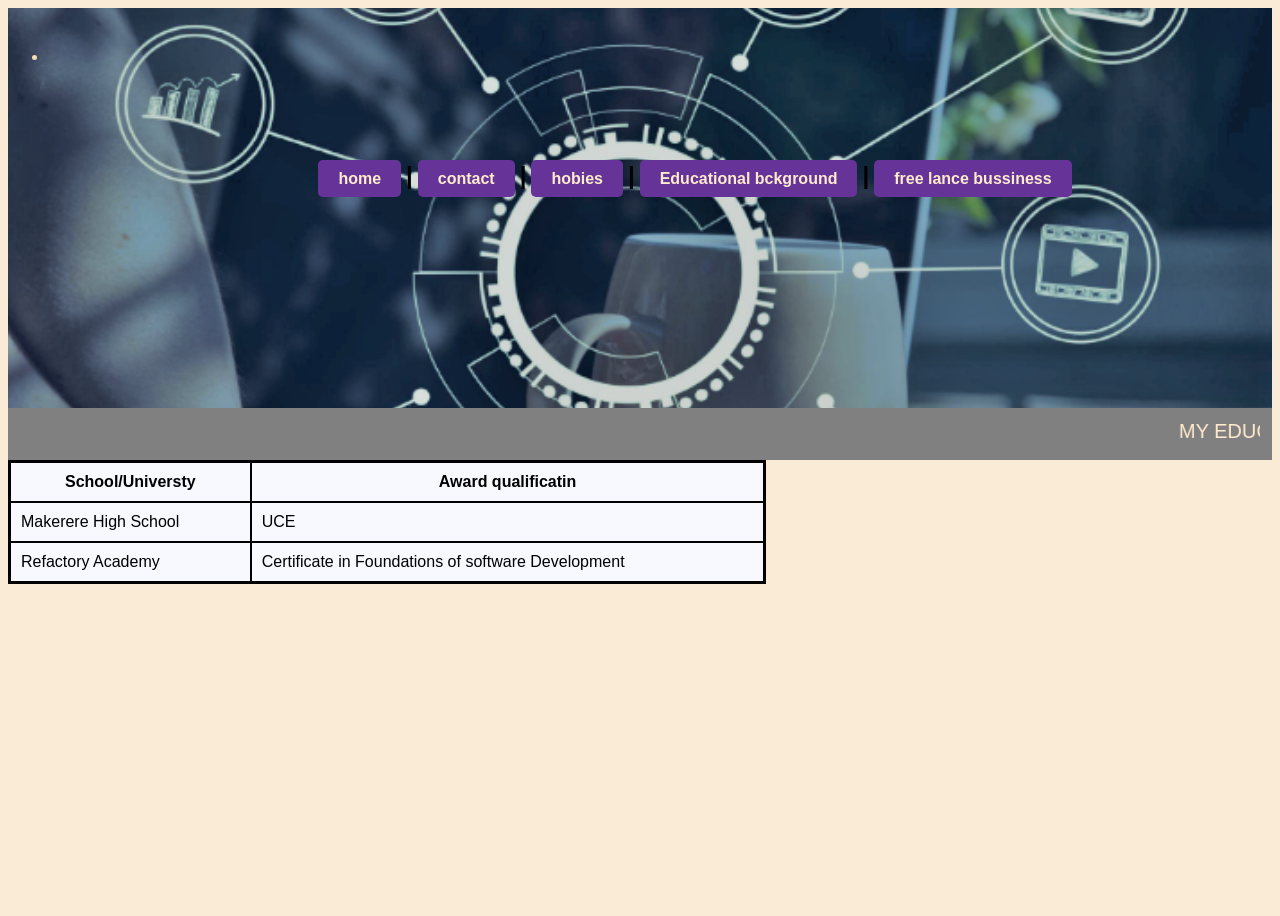
<file: edu.html>
<!DOCTYPE html>
<html>
    <head>  
       
            </style>
        <link rel="stylesheet"
        href="style.css">
<style>
            
    nav a{text-decoration: none;
    }
    .menu-btn{
        background-color: rebeccapurple;
        color: blanchedalmond;
        border: none;
        padding: 10px 20px;
        margin: 5px;
        border-radius: 5px;
        cursor: pointer;
        font-size: 16px;
    }
    .menu-btn:hover{
        background-color: rebeccapurple;
    }
        </style>
        <style>

            body{
                margin: 1;
                font-family: arial;
            }
            header{
                background-image: 
                url(bana.png);
                background-size: cover;
                background-position: center;
                height: 400px;
                color: wheat;
            }
            nav{
                text-align: center;
                padding-top: 20px;
            }
            nav a{
                color: white;
                text-decoration: none;
                margin: 15px;
                font-size: 20px;
                background-color: r gba(0,0,0,0.5);
                padding: 10px 20px;
                border-radius: 5px;
            }
            .banner-text{
                text-align: center;
                margin-top: 120px;
            }
            .banner-text h1{
                font-size: 45px;
            }
</style>
  </head>
        <body>
            <header>
            <!--Menu-->
        <nav><ul>
                <li><a>
    <div class="menu">
        <h1><p><a href="index.html"
            class="menu-btn">home</a>|<a href="contact.html"
            class="menu-btn">contact</a>|<a href="hobies.html"
            class="menu-btn">hobies</a>|<a href="edu.html"
            class="menu-btn">Educational bckground</a>|<a href="free lance bussiness.html"
            class="menu-btn">free lance bussiness</a></p></h1></div>
        </ul>
        </nav>
        </header>

            <div class="marquee">
            <marquee>
        MY EDUCATIONAL BACKGROUND
        </marquee>
        </div>
   <table>
      <table border="1" >
            <tr>
            <th>School/Universty</th>
<th>Award qualificatin</th>
            </tr>
<tr>
    <td>Makerere High School</td>
    <td>UCE</td>
    </tr>
    <tr>
        <td>
            Refactory Academy
        </td>
        <td >Certificate in Foundations of software Development</td>
    </tr>
    </table border="1">
      </table>
</file>
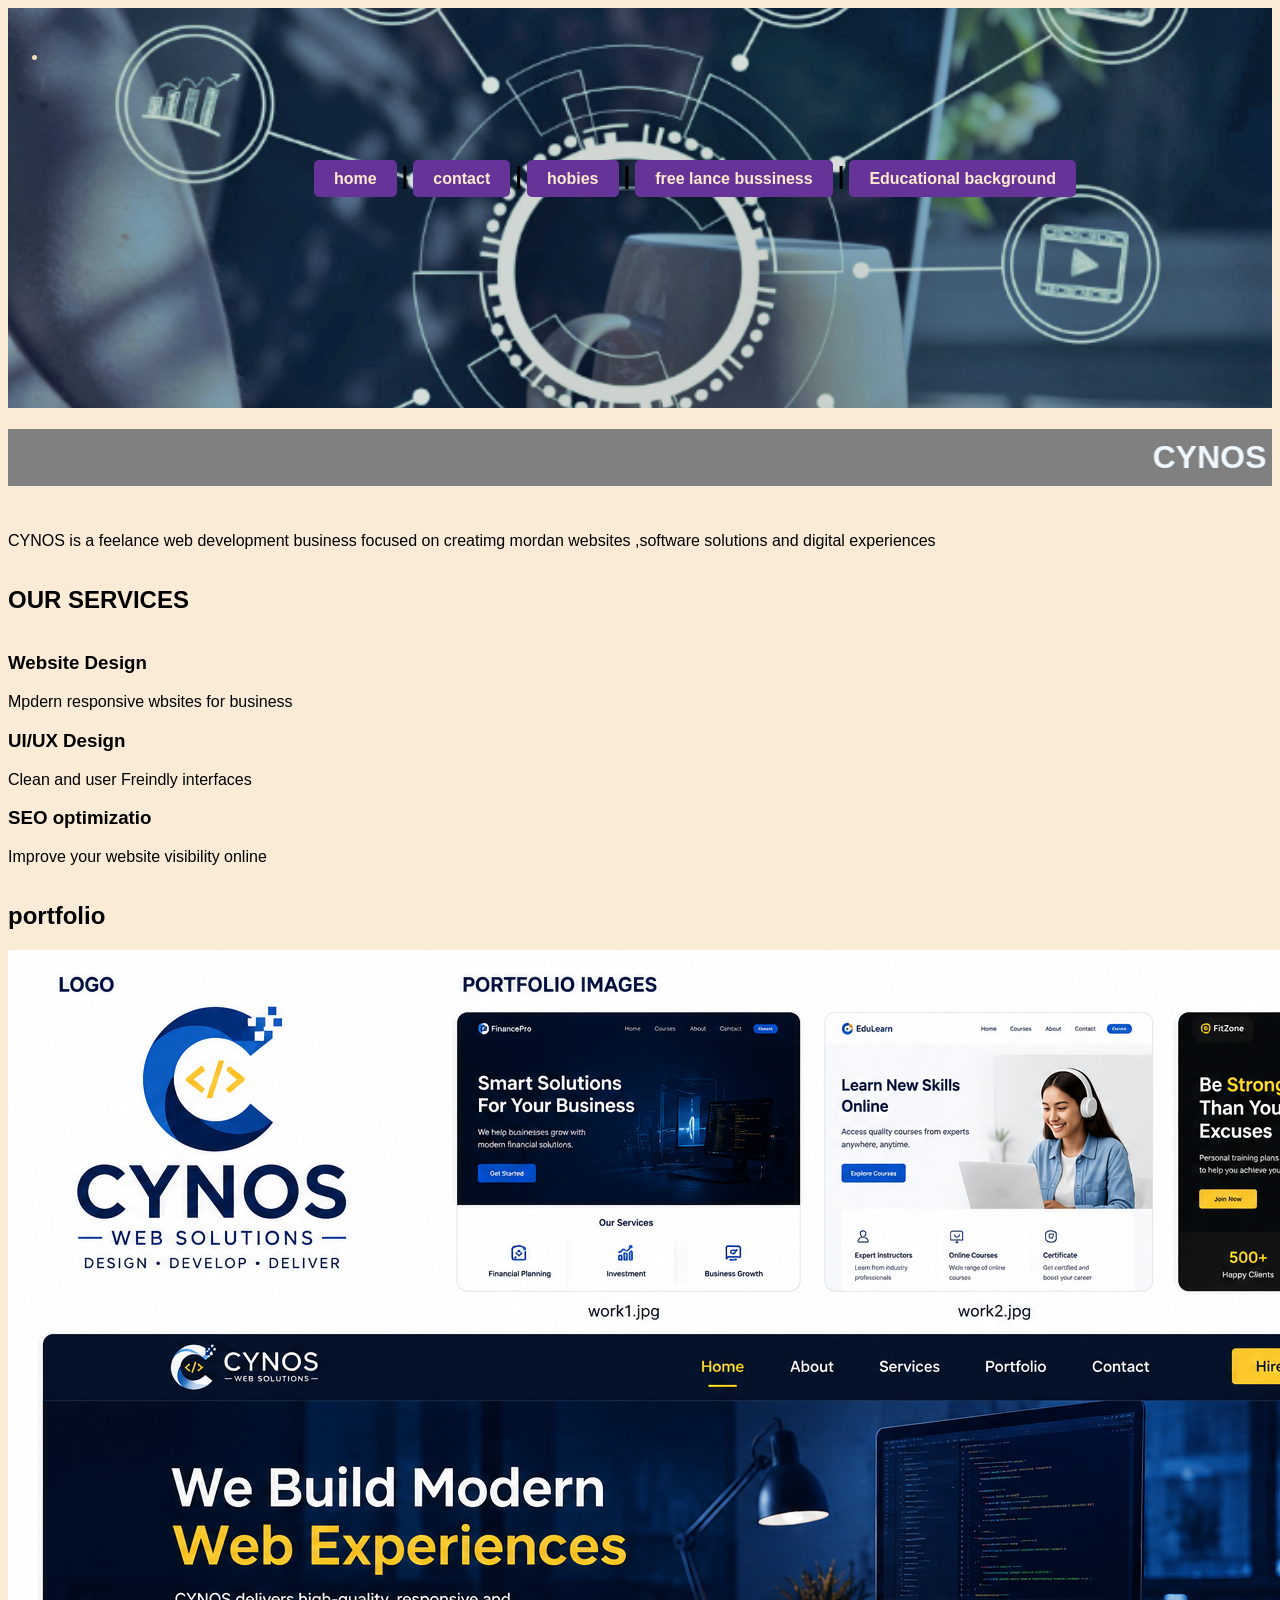
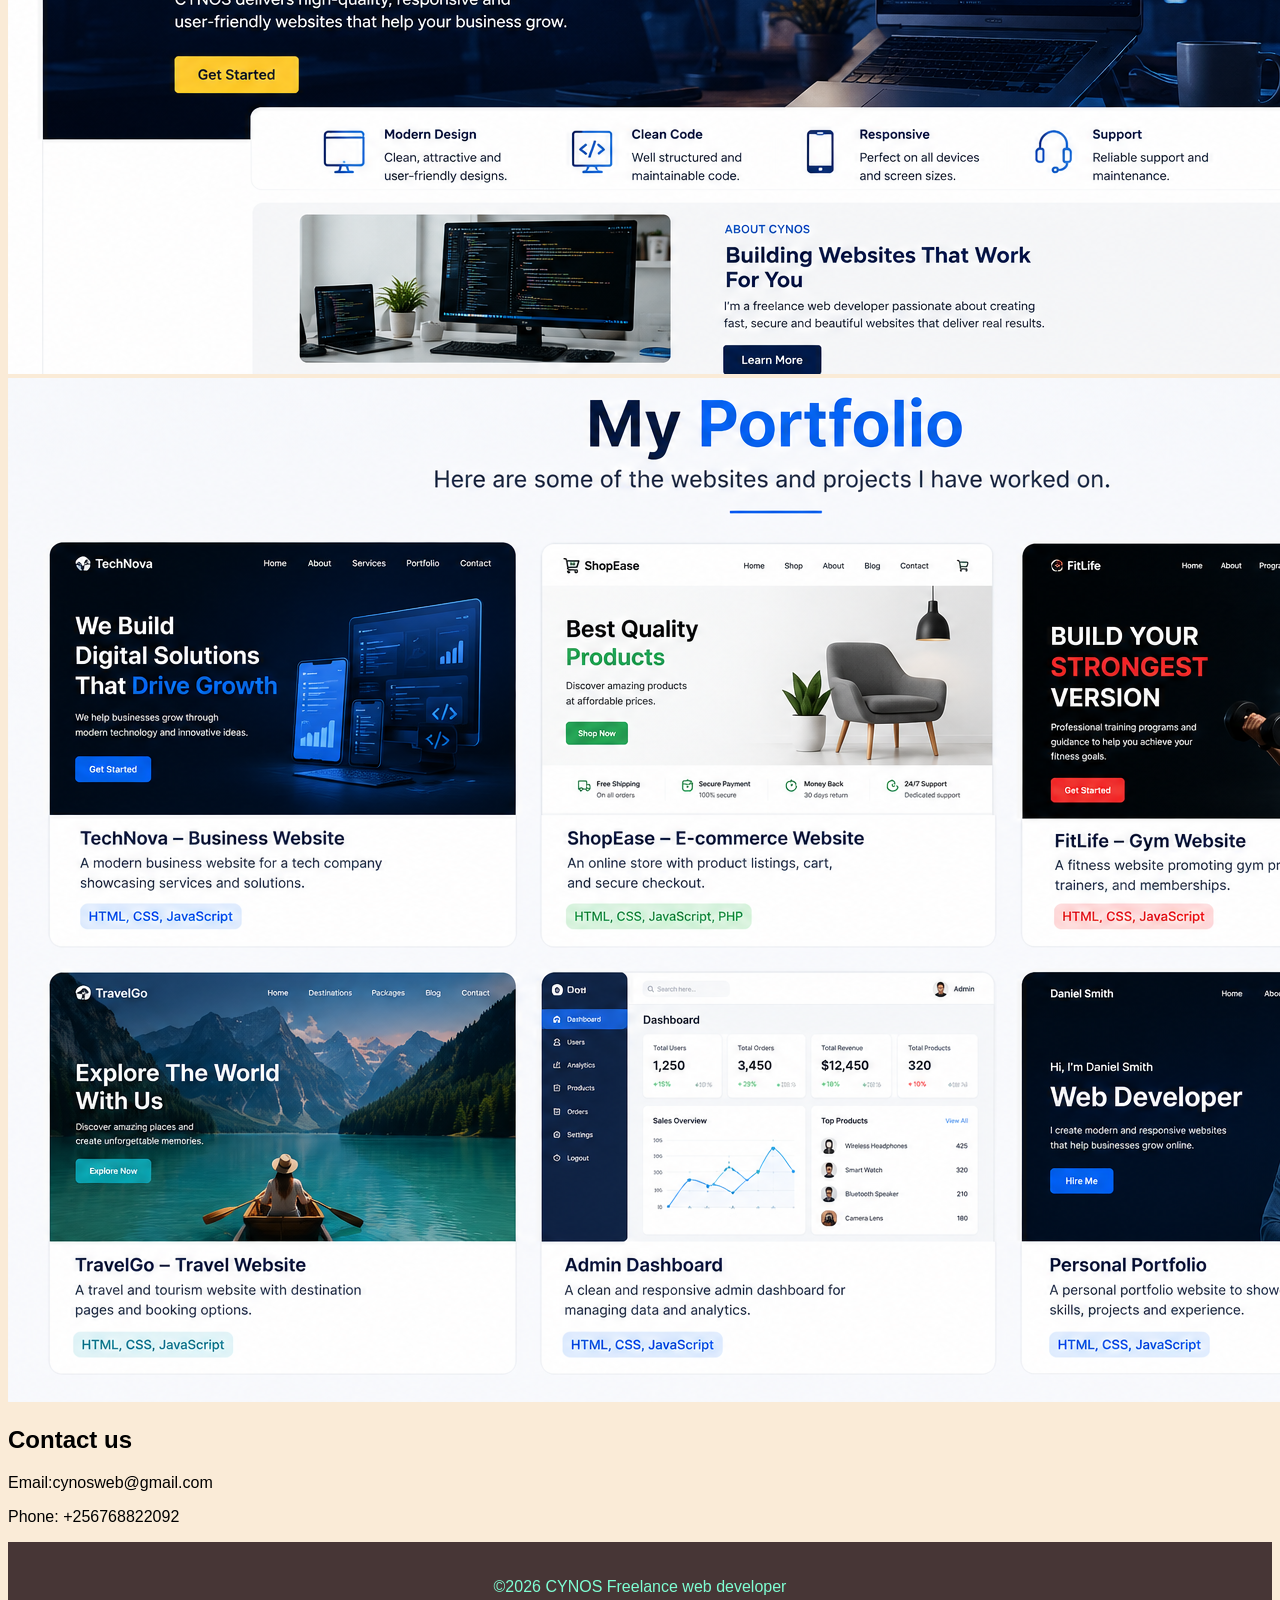
<file: free lance bussiness.html>
<!DOCTYPE html>
<html>
    <head> 
            <!--link CSS-->
        <link rel="stylesheet"
        href="style.css">
 
    <style>
            
    nav a{text-decoration: none;
    }
    .menu-btn{
        background-color: rebeccapurple;
        color: blanchedalmond;
        border: none;
        padding: 10px 20px;
        margin: 5px;
        border-radius: 5px;
        cursor: pointer;
        font-size: 16px;
    }
    .menu-btn:hover{
        background-color: rebeccapurple;
    }
        </style>
        <style>

            body{
                margin: 1;
                font-family: arial;
            }
            header{
                background-image: 
                url(bana.png);
                background-size: cover;
                background-position: center;
                height: 400px;
                color: wheat;
            }
            nav{
                text-align: center;
                padding-top: 20px;
            }
            nav a{
                color: white;
                text-decoration: none;
                margin: 15px;
                font-size: 20px;
                background-color: r gba(0,0,0,0.5);
                padding: 10px 20px;
                border-radius: 5px;
            }
            .banner-text{
                text-align: center;
                margin-top: 120px;
            }
            .banner-text h1{
                font-size: 45px;
            }
</style>
    </head>
        <body>
       <header>
            <!--Menu-->
        <nav><ul>
                <li><a>
 <div class="menu">
        <h1><p><a href="index.html"
            class="menu-btn">home</a>|<a href="contact.html"
            class="menu-btn">contact</a>|<a href="hobies.html"
            class="menu-btn">hobies</a>|<a href="free lance bussiness.html"
            class="menu-btn">free lance bussiness</a>|<a href="edu.html"
            class="menu-btn">Educational background</a></p></h1></div>
 </ul>
        </nav>
    </header>
    <h1><marquee bgcolor="grey"
        style="color: aliceblue; padding: 10px;">
        CYNOS WEB SOLUTIONS </marquee></h1>
        <p>CYNOS is a feelance web development business focused on creatimg mordan websites ,software solutions and digital experiences</p>
        <h2>OUR SERVICES</h2>
        <div class="service box">
            <div class="card">
                <h3>Website Design</h3>
                <p>Mpdern responsive wbsites for business</p>
                </div>
                <div class="card">
                    <h3>UI/UX Design </h3>
                    <p>Clean and user Freindly interfaces</p>
                </div>
                <div class="card">
                    <h3>SEO optimizatio</h3>
                    <p>Improve your website visibility online</p>
                </div>
                </div>
                <!--PORTIFOLIO-->
                <section id="portfolio"
                class="portfolio">
                <h2>portfolio</h2>
                <div class="portfolio images">
                    <img src="prortifilo.png"
                    alt="">
                    <img src="logo.png"
                    alt="">
                </div>
            </section>
            <!--CONTACT-->
            <section id="contact"
            class="contact">
        <h2>Contact us </h2>
        <p>Email:cynosweb@gmail.com</p>
        <p>Phone: +256768822092</p>
        </section>
<footer class="footer-banner">
                <div class="footer-bottom"><p>&copy;2026 CYNOS Freelance web developer</p></footer>
        </body>
</html>
</file>
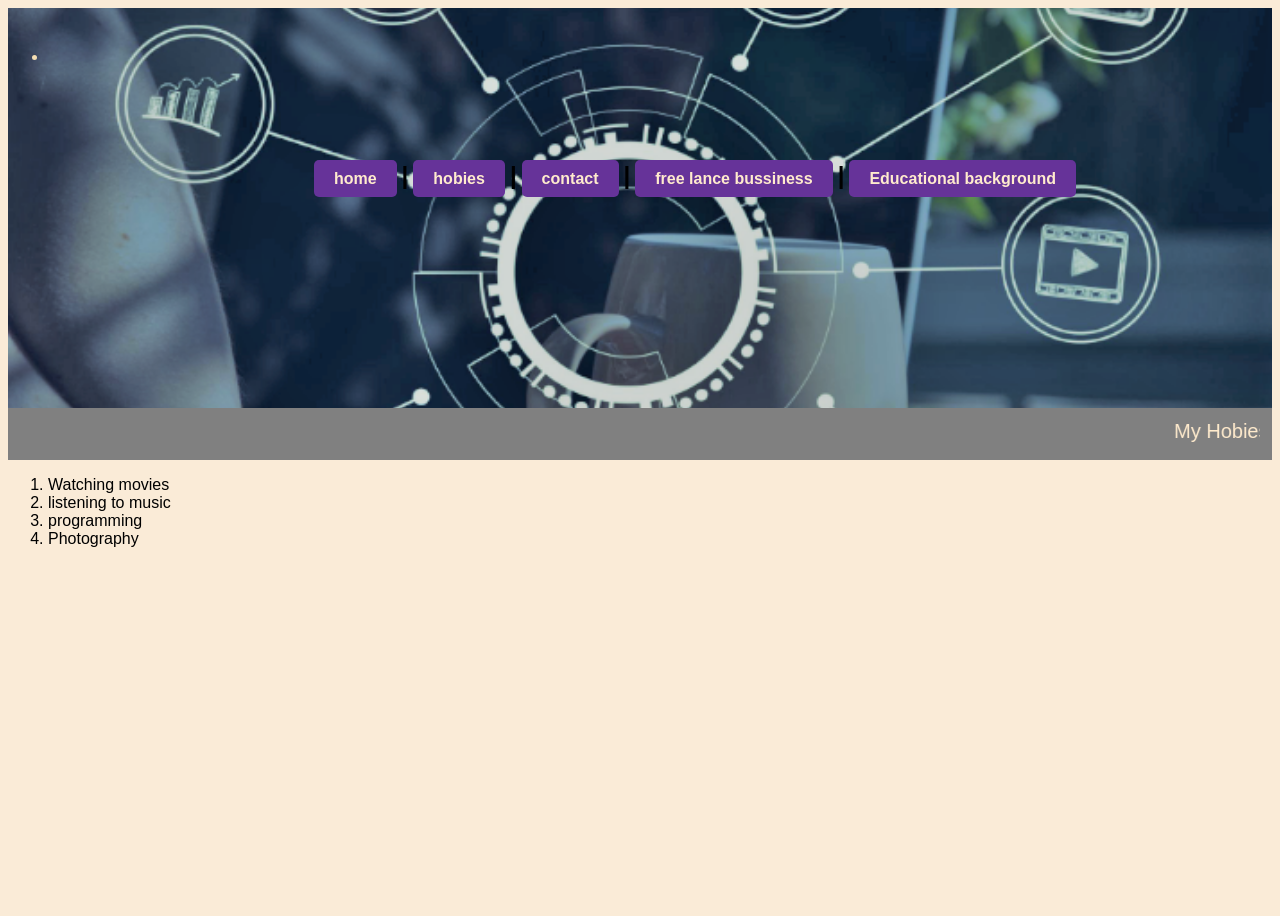
<file: hobies.html>
<!DOCTYPE html>
<html>
  <head>
    <style>
   <style>
            
    nav a{text-decoration: none;
    }
    .menu-btn{
        background-color: rebeccapurple;
        color: blanchedalmond;
        border: none;
        padding: 10px 20px;
        margin: 5px;
        border-radius: 5px;
        cursor: pointer;
        font-size: 16px;
    }
    .menu-btn:hover{
        background-color: rebeccapurple;
    }
        </style>
        <style>

            body{
                margin: 1;
                font-family: arial;
            }
            header{
                background-image: 
                url(bana.png);
                background-size: cover;
                background-position: center;
                height: 400px;
                color: wheat;
            }
            nav{
                text-align: center;
                padding-top: 20px;
            }
            nav a{
                color: white;
                text-decoration: none;
                margin: 15px;
                font-size: 20px;
                background-color: r gba(0,0,0,0.5);
                padding: 10px 20px;
                border-radius: 5px;
            }
            .banner-text{
                text-align: center;
                margin-top: 120px;
            }
            .banner-text h1{
                font-size: 45px;
            }
</style>
      <link rel="stylesheet"
        href="style.css">
  </head>
<body>
  <header>
  <!--Menu-->
        <nav><ul>
                <li><a>
<div class="menu">
        <h1><p><a href="index.html"
          class="menu-btn">home</a>|<a href="hobies.html"
          class="menu-btn">hobies</a>|<a href="contact.html"
          class="menu-btn">contact</a>|<a href="free lance bussiness.html"
          class="menu-btn">free lance bussiness</a>|<a href="edu.html"
          class="menu-btn">Educational background</a></p></h5></div> </h1>
          <h1>
            </ul>
        </nav>
  </header>
       <div class="marquee">
            <marquee>
        My Hobies
        </marquee>
        </div>
      <ol>
        <li> Watching movies</li>
        <li>listening to music</li>
        <li>programming</li>
        <li>Photography</li>
      </ol>
</file>
<file: style.css>
body {background-color: antiquewhite;}
h1 {color: black;}
body {margin: 1;font-family: 
    Arial, Helvetica, sans-serif;
    min-height: 100vh;
display: flex;
flex-direction: column;
}
content {flex: 1;
padding: 15px;
}
footer {background-color: #473636;
color: aquamarine;
text-align: center;
padding: 20px;}
profile-container {text-align: center;}
profile-container {display: flex;
flex-direction: column-reverse;
align-items: center;}
.profile-pic {width: 150px;
height: 150px;
border-radius: 50%;
object-fit: cover;}
table {width: 60%;
border: 3px solid black;
border-collapse: collapse;
background-color: lightgrey;
}
th{border: 2px solid black;
background-color:ghostwhite;
color: black;
padding: 10px;
}
td {border: 2px solid black;
background-color:ghostwhite;
padding: 10px;
}
.main-header {
    width: 100%;
    text-align: center;
    background-color: #f1f1f1;
}
.banner-img {
    max-width: 100%;
    height: auto;
    display: block;
}
.marquee{
    background: grey;
    color: blanchedalmond;
    padding: 12px;
    font-size: 20px;
    font-style: bold;
}
</file>
